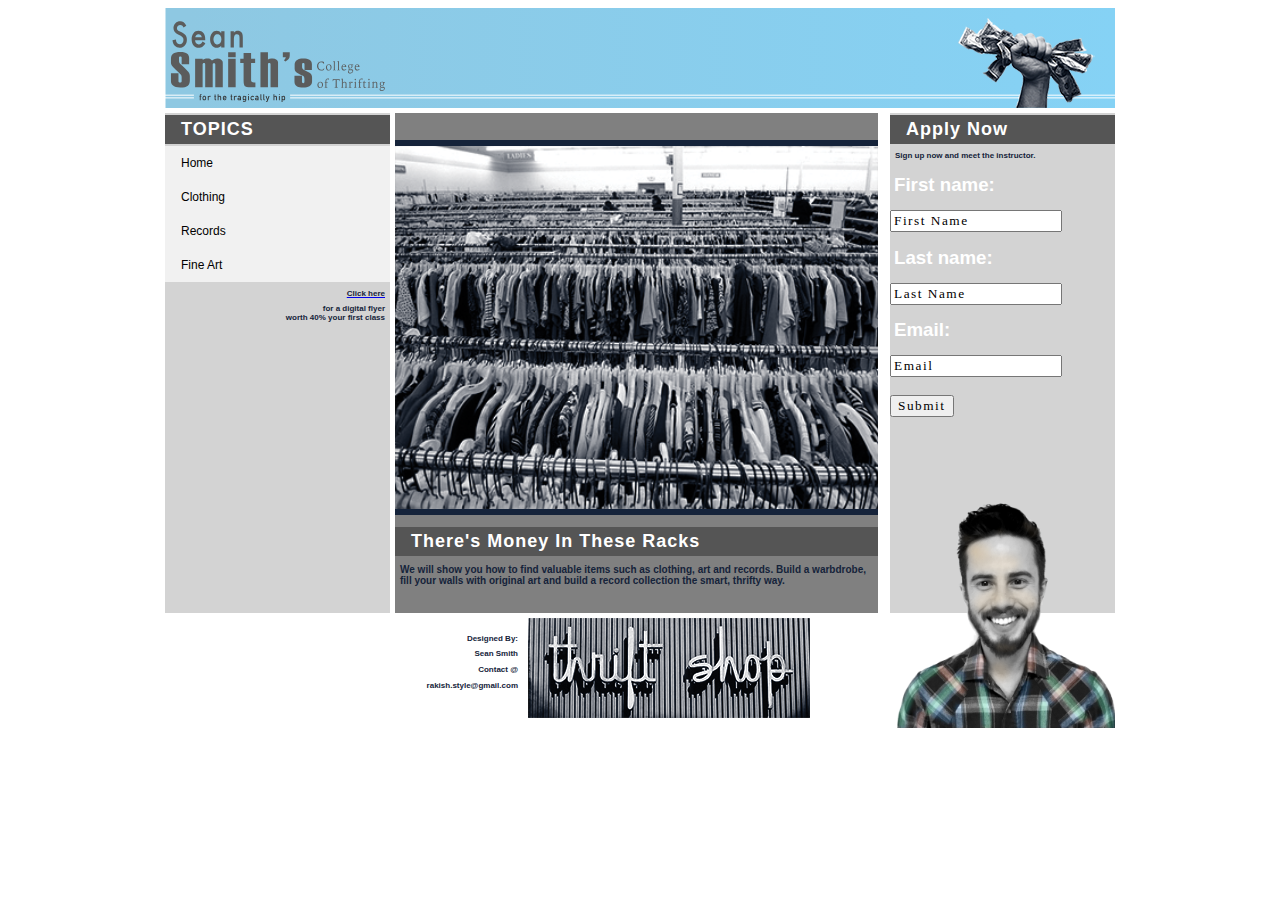
<file: index.html>
<html>
<head>

<title> First Layout A clean coded</title>
<link rel="stylesheet" media= "all" type="text/css"href="seanstyles.css">
</head>
<body>
<div id="container">
	<div id="masthead">
	<img id="dollar" src="images/dollars.png">
	</div>
	<div id="leftside">
		<h1>TOPICS</h1>
		<ul>
		  <li><a href="index.html">Home</a></li>
		  <li><a href="#clothing">Clothing</a></li>
		  <li><a href="records.html">Records</a></li>
		  <li><a href="#fine art">Fine Art</a></li>
		</ul>
		<a href="digitalflyer.html"><h2>Click here<h2></a><h2> for a digital flyer <br>worth 40% your first class</h2>
	</div>

	<div id="maincontent">
	<img id="rowsofclothes" src="images/rows.png">
	<h1>There's Money In These Racks</h1>
	<h2 style="text-align:left; font-size: 10px;">We will show you how to find valuable items such as clothing, art and records.  Build a warbdrobe, fill your walls with original art and build a record collection the smart, thrifty way.</h2>
	</div>
	<div id="rightside">
		<h1>Apply Now</h1>
		<h2 style="text-align:left">Sign up now and meet the instructor.</h2>

		<form action="">
				  <h3>First name:</h3>
				  <input type="text" name="firstname" value="First Name">
				  <br>
				  <h3>Last name:</h3>
				  <input type="text" name="lastname" value="Last Name">
				  <br>
				  <h3>Email:</h3>
				  <input type="text" name="lastname" value="Email">
				  <br>	
				  <br>
				  <input type="submit" value="Submit">
				</form> 
		<img id="selfie" src="images/SeanSmith.png">
	</div>
	<div id="footer">

	<img id="thriftsign" src="images/thriftsign.png">
	
	<h2>&nbsp;</h2>
	<h2>Designed By:</h2>
	<h2>Sean Smith</h2>
	<h2>Contact @</h2>
	<h2>rakish.style@gmail.com</h2>
		</div>
	</div>
</div>
</div>




</body>
</html>
</file>
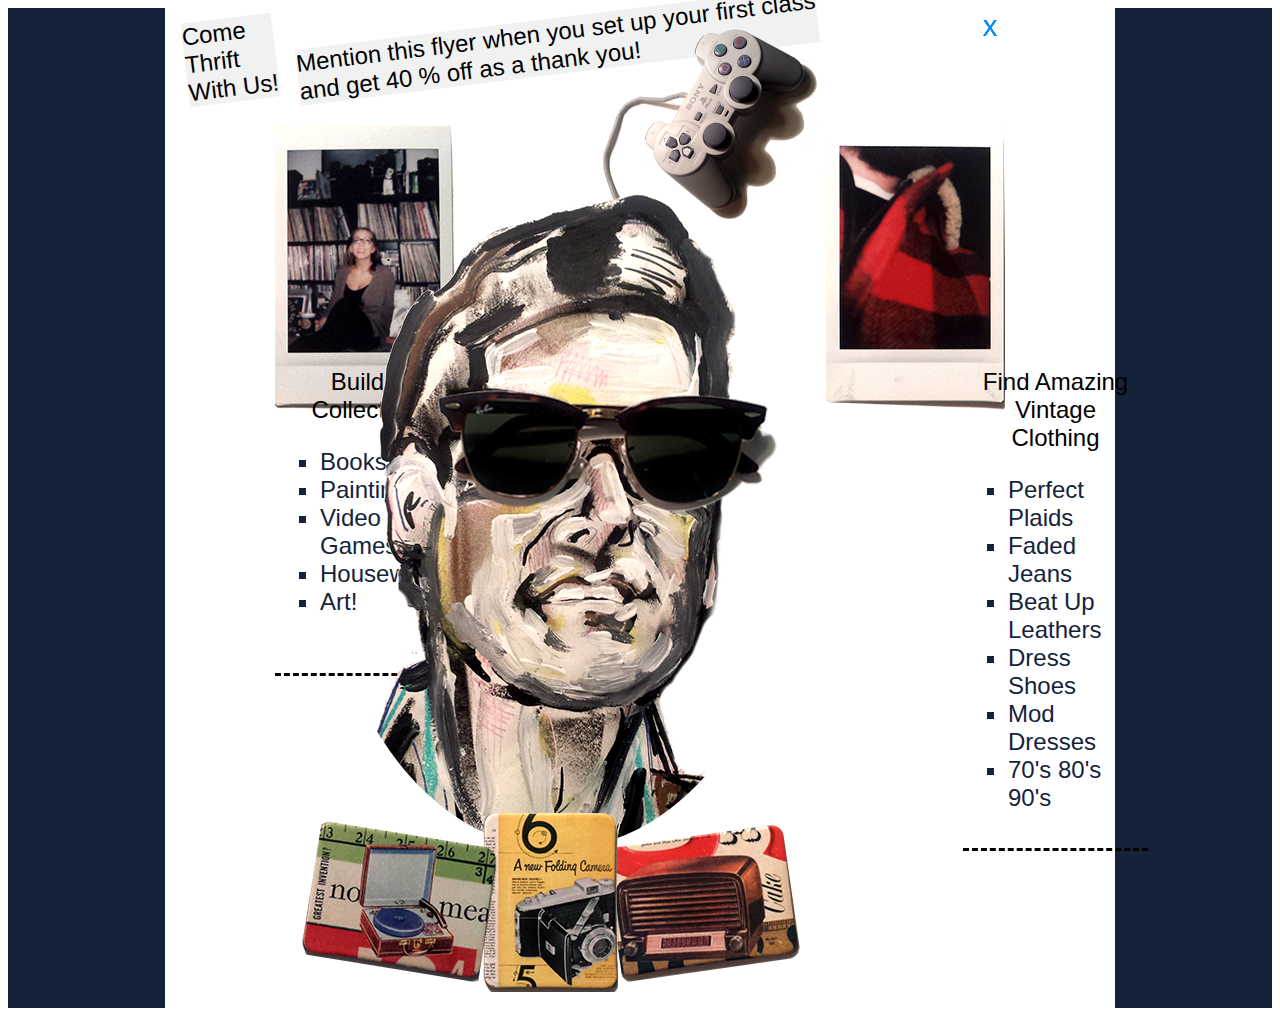
<file: digitalflyer.html>
<html>
<head>

<title> Thrift College Digital Flyer</title>
<link rel="stylesheet" media= "all" type="text/css" href="digitalflyer.css">
</head>
<body>
<div id="background">
<div id="container">



<div id="toplefttext">
Come <br> Thrift <br> With Us!
</div>
<div id="leftColumn"> 
<div id="happygirl"> </div>
<div id="lefttextdiv"> 
Build a Collection!
<ul class="b">
  <li>Books</li>
  <li>Paintings</li>
  <li>Video Games</li>
  <li>Housewares</li>
  <li>Art!</li>
</ul>
</div>
</div>
<div id="centerColumn"> 
<div id="ps1">
	<img src="thriftimages/ps1.png"/>
</div>
<div id="hipsterpainting"></div>
<div id="raybans">
<img src="thriftimages/raybans.png"/>
</div>
<div id="vintagestuff"></div>
</div>
<div id="rightColumn"> 

<div id="xdismiss">
<a href="index.html">
<img src="thriftimages/xdismiss.png"/>
</a>  
</div>

<div id="plaid"> </div>
<div id="righttextdiv"> 
Find Amazing <br>Vintage Clothing
<ul class="b">
  <li>Perfect Plaids</li>
  <li>Faded Jeans</li>
  <li>Beat Up Leathers</li>
  <li>Dress Shoes</li>
  <li>Mod Dresses</li>
  <li>70's 80's 90's</li>
</ul>
</div>
</div>
<div id="toplefttext">
Mention this flyer when you set up your first class 
<br>and get 40 % off as a thank you!
</div>
</div>

</div>
</body>
</html>
</file>
<file: seanstyles.css>
ul {
    list-style-type: none;
    margin: 0;
    padding: 0;
    background-color: #f1f1f1;
    font-family: Futura, “Trebuchet MS”, Arial, sans-serif;
    font-size: 12px;
}

li a {
    display: block;
    color: #000;
    padding: 10px 16px;
    text-decoration: none;
}
li a:hover {
    background-color: #15233a;
    color: white;

}

h1 {
	color: white;
	font-family: Century Gothic, sans-serif;
	font-size: 18px;
	padding-left: 16px;
	padding-bottom: 4px;
	padding-top: 4px;
	background: #555;
	margin-bottom: 2px;
	margin-top: 2px;
	letter-spacing: 1px;
}
h2 {
	text-align: right;
	font-family: Futura, “Trebuchet MS”, Arial, sans-serif;
    font-size: 8px;
    color: #15233a;
    padding-left: 5px;
    padding-right: 5px;
}


#selfie {
width: 225px;
height: 255px;
margin-top: 40px;
}


#dollar{
float: right;
padding-right: 20px;
margin-top: 10px;
}

#thriftsign {
height: 100px;
float: right;
margin-right: 70px;
margin-left:10px;
}

#rowsofclothes {
margin-top: 27px;
margin-bottom: 10px;
width: 483px;
border-bottom: 6px solid #15233a;
border-top: 6px solid #15233a;
}


input{
	font-family: Futura;
	letter-spacing: 1.5px;
}

h3{
	color: white;
	font-family: Century Gothic, sans-serif;
	padding:4px;
	line-height: 5px;
}
#container{
	background: white;
	width: 950px;
	margin: auto;
}

#masthead{
background-image: url("images/masthead.svg");
height: 100px;
margin-bottom: 5px;
}
#leftside{
background: lightgrey;
width: 225px;
height: 500px;
float: left;
margin-right: 5px;
}

#maincontent{
background: gray;
width: 483px;
height: 500px;
float: left;
margin-right: 5px;
margin-bottom: 5px;	
}

#rightside{
background: lightgrey;
width: 225px;
height: 500px;
float: right;
clear: right;
}

#footer{
background: verylight grey;
height: 100px;
clear: left;
position: relative;
width: 715px;
}

#blackfooter{
background: black;
height: 30px;
float: auto;
position: absolute;
bottom: 0; right: 0;  left: 0;
}

@media screen and (max-width: 980px) {
#container{
width: 100%;
	}

#maincontent{
width:50%;
	}

#leftside{
width: 20%;

	}
#rightside{
width: 20%;
	}
}

@media screen and (max-width: 700px) {
#container{
width: auto;
float: none;
	}

#maincontent{
width: auto;
float: none;
	}

#leftside{
width: auto;
float: none;
}

#rightside{
width: auto;
float: none;
	}
#footer{
width: auto;
float: none;
	}

}

@media screen and (max-width: 480px) {
#leftside{
display: none;
}

#rightside{
display: none;
	}
}
</file>
<file: digitalflyer.css>
#background{
width: 100%;
height:100%;
min-height: 1000px;
background-color: #15233a;
}


#container{
	background:white;
	width: 950px;
	height: 100%;	
	margin: auto;

}


#leftColumn{
	width:30%;
	min-width: 0px;
	float: left;
}

#lefttextdiv{
	width:175px;
	height: 300px;
	position: absolute;;
	/*background-color: grey;*/
	top: 358px;
    left: 275px;
    z-index: 1;
    padding-top: 10px;
    padding-left: 5px;
    padding-right: 5px;
    padding-bottom: 5px;
    font-family: Futura, “Trebuchet MS”, Arial, sans-serif;
    font-size: 24px;
    overflow:hidden;
    border-bottom: dashed;
    border-color: black;
    word-wrap: break-word;
    text-align: center;


}
#lefttextdiv > ul {
text-align: left;
}
ul.b {
    list-style-type: square;
    color: #15233a;
}
#righttextdiv{
	width:175px;
	height: 475px;
	position: absolute;;
	/*background-color: grey;*/
	top: 358px;
    left: 963px;
    z-index: 1;
    padding-top: 10px;
    padding-left: 5px;
    padding-right: 5px;
    padding-bottom: 5px;
    font-family: Futura, “Trebuchet MS”, Arial, sans-serif;
    font-size: 24px;
    overflow:hidden;
    border-bottom: dashed;
    border-color: black;
    word-wrap: break-word;
    text-align: center;
    
}
#righttextdiv > ul {
text-align: left;
}

#centerColumn{
	width:50%;
	float: left;
}

#rightColumn{
	width: 30%;
	float: right;
}


#toplefttext{
float: left;
background-color: #f1f1f1;
    font-family: Futura, “Trebuchet MS”, Arial, sans-serif;
    font-size: 24px;
-ms-transform: rotate(7deg); /* IE 9 */
    -webkit-transform: rotate(7deg); /* Chrome, Safari, Opera */
    transform: rotate(-7deg);
    margin-top: 10px;
    margin-left: 20px;
}



#happygirl{
background-image: url("thriftimages/happygirl.png");
    height: 285;
    width: 180px;
    position: absolute;
    top: 125px;
    left: 275px;
}

#textdivleft{

}

#plaid{
background-image: url("thriftimages/plaid.png");
    height: 285px;
    width: 180px;
    position: absolute;
    top: 125px;
    right:275px;
}
#textdivright{


}


#ps1{
/*background-image: url("thriftimages/ps1.png");*/
height: 200px;
    width: 222px;
    position: absolute;
    top: 23px;
    right: 463px;
    z-index: 1;
    background-repeat: no-repeat;
}

#ps1 > img {
	width: 100%;
	height: 100%;
}

/*#raybans > img {
	width: 100%;
	height: 100%;
}*/

#raybans{
/*background-image: url("thriftimages/raybans.png")*/
 position: absolute;
    top: 363px;
    right: 557px;
    height: 136px;
    width: 300px;
    z-index: 1;
}

#xdismiss{
background-image: url("thriftimages/xdismiss.png");
position:absolute;
    top: 18px;
    right:280px;
    height:20px;
    width:20px;
    z-index: 1;
}

#hipsterpainting{
background-image: url("thriftimages/hipsterpainting.png");
	height: 672px;
    width: 475px;
    position: absolute;
    top: 177px;
    right: 485px;
    z-index: 1;
     border-bottom-left-radius: 50%;
      border-bottom-right-radius: 50%;

}



#vintagestuff{
background-image: url("thriftimages/vintagestuff.png");
height: 180px;
    width: 500px;
    position: absolute;
    top: 812px;
    right: 479px;
    z-index: 1;
    background-repeat: no-repeat;

}

#bottomlongtext{

-ms-transform: rotate(7deg); /* IE 9 */
    -webkit-transform: rotate(7deg); /* Chrome, Safari, Opera */
    transform: rotate(-7deg);
}
}

#email{


}

h1 {
	color: black;
	font-family: Century Gothic, sans-serif;
	font-size: 18px;
	padding-left: 16px;
	padding-bottom: 4px;
	padding-top: 4px;
	background: #555;
	margin-bottom: 2px;
	margin-top: 2px;
	letter-spacing: 1px;
}
</file>
